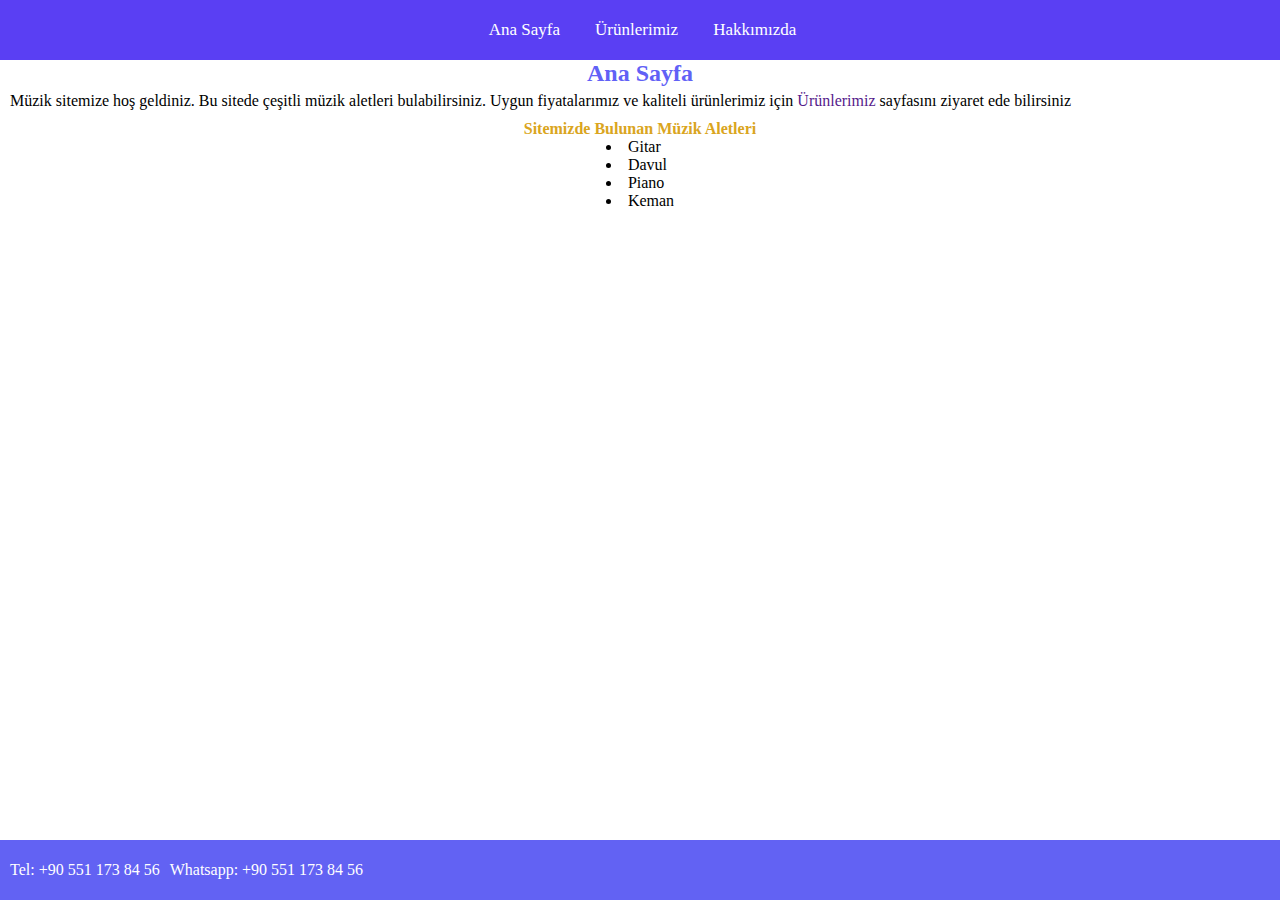
<file: odev1/index.html>
<!DOCTYPE html>
<html lang="en">

<head>
    <meta charset="UTF-8">
    <meta name="viewport" content="width=device-width, initial-scale=1.0">
    <title>Document</title>
    <link rel="stylesheet" href="style.css">
</head>

<body>
    <div class="header">
        <div class="welcome">
            <h1>MÜZİK DÜKKANIM</h1>
        </div>
        <div class="menu">
            <ul>
                <li><a href="/index.html">Ana Sayfa</a></li>
                <li><a href="/product.html">Ürünlerimiz</a></li>
                <li><a href="/about.html">Hakkımızda</a></li>
            </ul>
        </div>
    </div>
    <div class="content">
        <div class="ana-sayfa">

            <div class="ana-sayfa-text1">
                <h2>Ana Sayfa</h2>
            </div>
            <p>Müzik sitemize hoş geldiniz. Bu sitede çeşitli müzik aletleri bulabilirsiniz.
                Uygun fiyatalarımız ve kaliteli ürünlerimiz için <a href="">Ürünlerimiz</a> sayfasını ziyaret ede
                bilirsiniz</p>
            <div class="ana-sayfa-text2">
                <h4>Sitemizde Bulunan Müzik Aletleri</h4>
            </div>
            <div class="ana-sayfa-menu"><br>

                <ul>
                    <li>Gitar</li>
                    <li>Davul</li>
                    <li>Piano</li>
                    <li>Keman</li>
                </ul>

            </div>

        </div>

    </div>
    <div class="footer"><ul>
        <li>Tel: +90 551 173 84 56</li>
        <li>Whatsapp: +90 551 173 84 56</li>
    </ul></div>

</body>

</html>
</file>
<file: odev1/style.css>
* {
    margin: 0;
    padding: 0;
}


.welcome {
    height: 60px;
    width: 100%;
    background:rgb(98, 98, 243);
     display: flex;
    justify-content: center;
    align-items: center;


}
.welcome h1{
    color:rgb(255, 255, 255);
}

.menu {
    position: fixed;
    top: 0;
    height: 60px;
    width: 100%;
    background: #5a3ff3;
    display: flex;
    justify-content: center;
    align-items: center;
}
.menu ul li a{
    color: white;
}

.menu ul li {
    font-size: 17px;

    list-style-type: none;
    float: left;
    margin-left: 20px;
    margin-right: 15px;
}

.menu ul li a{
    text-decoration: none;
}

.ana-sayfa-text1{
    display: flex;
    justify-content: center;
    color: rgb(97, 97, 246);
}
.content p{
    
    margin-left: 10px;
    margin-top: 5px;
}
.ana-sayfa-text2{
    margin-top: 10px;
    display: flex;
    justify-content: center;
    color: goldenrod;
}

.ana-sayfa-menu{
    
    display: flex;
    justify-content: center;
    list-style-position: inside;
}

.ana-sayfa p a{
    text-decoration: none;
}

.product-container{
    height: 100%;
    margin-bottom: 70px;
}
.product-header-text1{
    
    color: rgb(100, 100, 245);
    display: flex;
    justify-content: center;
    margin-top: 70px;
}

.product-guitar1-text{
    display: flex;
    justify-content: center;
    margin-top: 5px;
}

.guitar-1{
    display: flex;
    justify-content: center;
    height: 500px;

}

.product-guitar2-text{
    display: flex;
    justify-content: center;
    margin-top: 5px;
}

.guitar-2{
    display: flex;
    justify-content: center;
    height: 400px;

}


.product-davul1-text{
    display: flex;
    justify-content: center;
    margin-top: 5px;
}

.davul-1{

    display: flex;
    justify-content: center;
    height: 250px;
    margin-top: 10px;

}

.product-davul2-text{
    display: flex;
    justify-content: center;
    margin-top: 5px;
}

.davul-2{
    display: flex;
    justify-content: center;
    height: 400px;
    margin-top: 10px;

}

.product-piano1-text{
    display: flex;
    justify-content: center;
    margin-top: 5px;
}

.piano-1{
    display: flex;
    justify-content: center;
    height: 400px;
    margin-top: 10px;

}

.product-piano2-text{
    display: flex;
    justify-content: center;
    margin-top: 5px;
}

.piano-2{
    display: flex;
    justify-content: center;
    height: 400px;
    margin-top: 10px;

}
.product-keman1-text{
    display: flex;
    justify-content: center;
    margin-top: 5px;
}

.keman-1{
    display: flex;
    justify-content: center;
    height: 400px;
    margin-top: 10px;

}
.product-keman2-text{
    display: flex;
    justify-content: center;
    margin-top: 5px;
}

.keman-2{
    display: flex;
    justify-content: center;
    height: 400px;
    margin-top: 10px;

}
.footer {
    position: fixed;
    bottom: 0px;
   
    height: 60px;
    width: 100%;
    background: rgb(98, 98, 243);
    display: flex;
    justify-content: space-between;
    align-items: center;
    
}

.footer ul li{

    list-style-type: none;
    float: left;
    margin-left: 10px;
    color: white;
}


.about-header{
    margin-top: 70px;
    display: flex;
    justify-content: center;
    align-items: center;
   
}
.about-header h1{
    color: rgb(98, 98, 243);
}
.about-content p{
    margin: 20px;
    font-size: 20px;
    font-family: sans-serif;
    letter-spacing: 1px;
    text-align: justify;
}
</file>
